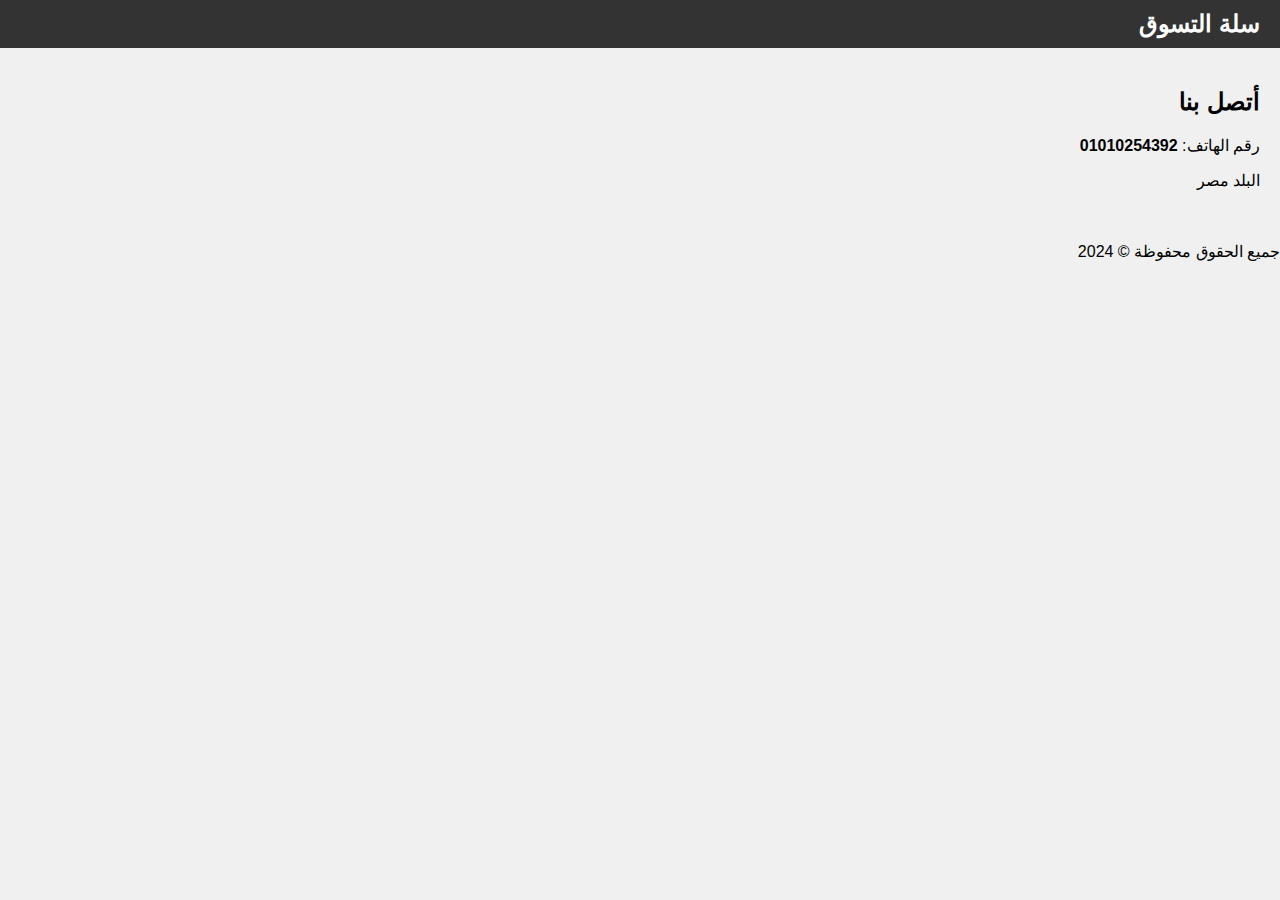
<file: wib_site/cart.html>
<!DOCTYPE html>
<html lang="ar">
<head>
    <meta charset="UTF-8">
    <meta name="viewport" content="width=device-width, initial-scale=1.0">
    <title>سلة التسوق</title>
    <link rel="stylesheet" href="styles.css">
</head>
<body>
    <header>
        <h1>سلة التسوق</h1>
    </header>

    <main>
        <section class="cart">
            <h2>أتصل بنا</h2>
            <p>رقم الهاتف: <strong id="phone-number">01010254392</strong></p>
            <p>البلد مصر</p>
        </section>
    </main>

    <footer>
        <p>جميع الحقوق محفوظة &copy; 2024</p>
    </footer>

    <script src="script.js"></script>
</body>
</html>
</file>
<file: wib_site/styles.css>
/* styles.css */
body {
    font-family: Arial, sans-serif;
    direction: rtl;
    text-align: right;
    margin: 0;
    padding: 0;
    background-color: #f0f0f0;
}

header {
    background-color: #333;
    color: #fff;
    padding: 10px 20px;
}

header h1 {
    margin: 0;
    padding: 0;
    font-size: 24px;
}

nav ul {
    list-style-type: none;
    padding: 0;
}

nav ul li {
    display: inline-block;
    margin-right: 10px;
}

nav ul li a {
    text-decoration: none;
    color: #fff;
    font-weight: bold;
}

nav ul li a:hover {
    text-decoration: underline;
}

main {
    padding: 20px;
}

.products {
    display: flex;
    flex-wrap: wrap;
}

.product {
    width: 300px;
    background-color: #fff;
    border: 1px solid #ccc;
    margin: 10px;
    padding: 10px;
    text-align: center;
}

.product img {
    width: 100%;
    height: auto;
}

.product button {
    background-color: #4CAF50;
    color: white;
    padding: 10px 20px;
    border: none;
    cursor: pointer;
    margin-top: 10px;
}

.product button:hover {
    background-color: #45a049;
}
</file>
